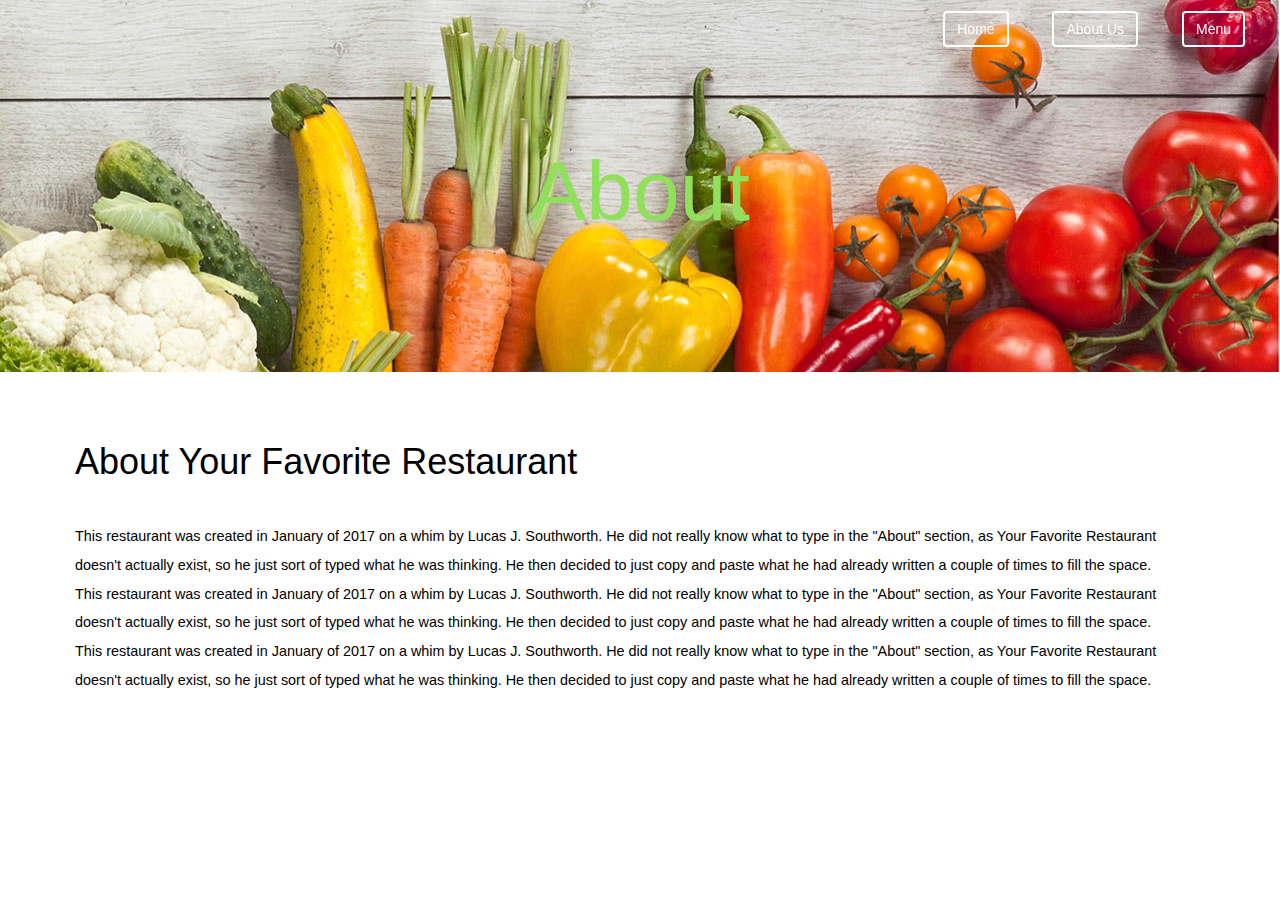
<file: about.html>
<!DOCTYPE html>
  <html>
  <head>
    <title>
      About Us
    </title>

    <link rel="stylesheet" href="https://maxcdn.bootstrapcdn.com/bootstrap/3.3.7/css/bootstrap.min.css" integrity="sha384-BVYiiSIFeK1dGmJRAkycuHAHRg32OmUcww7on3RYdg4Va+PmSTsz/K68vbdEjh4u" crossorigin="anonymous">

    <link href="css/style.css" rel="stylesheet">
  </head>
  <body>

    <div class="container-fluid nav">
      <ul>
        <li><a href="index.html"><button class="btn btn-primary-outline">Home</button></a></li>
        <li><a href="about.html"><button class="btn btn-primary-outline">About Us</button></a></li>
        <li><a href="menu.html"><button class="btn btn-primary-outline">Menu</button></a></li>
      </ul>
    </div>

    <div class="container-fluid big-image-about">
      <h1 class="bigger-header">About</h1>
    </div>

    <div class="container-fluid about-copy">
      <h1 class="header-allign">About Your Favorite Restaurant<h1>
        <div class="row">
          <div class="col-sm-12">
            <p class="about-text">This restaurant was created in January of 2017 on a whim by Lucas J. Southworth. He did not really know what to type in the "About" section, as Your Favorite Restaurant doesn't actually exist, so he just sort of typed what he was thinking. He then decided to just copy and paste what he had already written a couple of times to fill the space. This restaurant was created in January of 2017 on a whim by Lucas J. Southworth. He did not really know what to type in the "About" section, as Your Favorite Restaurant doesn't actually exist, so he just sort of typed what he was thinking. He then decided to just copy and paste what he had already written a couple of times to fill the space. This restaurant was created in January of 2017 on a whim by Lucas J. Southworth. He did not really know what to type in the "About" section, as Your Favorite Restaurant doesn't actually exist, so he just sort of typed what he was thinking. He then decided to just copy and paste what he had already written a couple of times to fill the space.</p>
          </div>
        </div>
    </div>
  </body>
  </html>
</file>
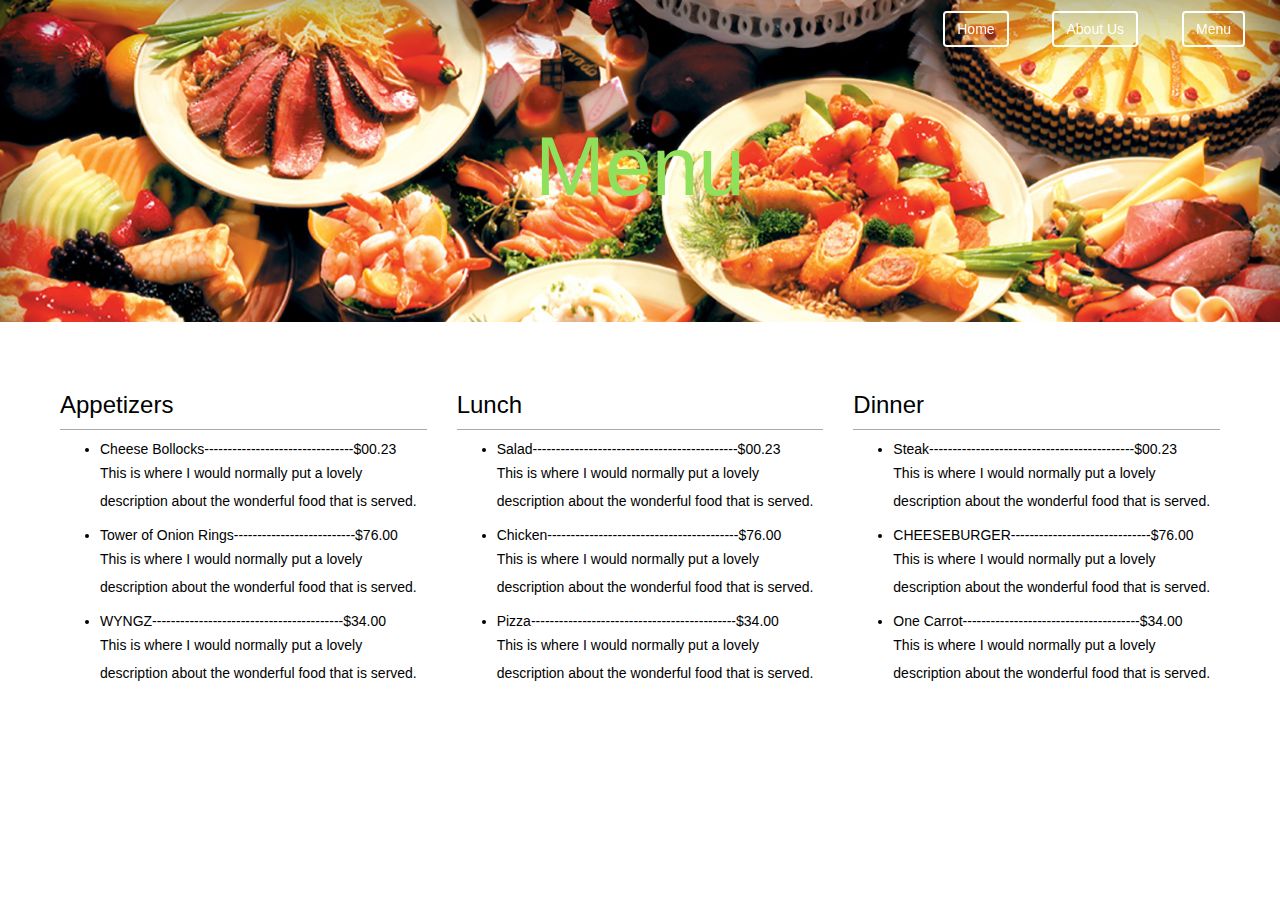
<file: menu.html>
<!DOCTYPE html>
  <html>
  <head>
    <title>
      Menu
    </title>

    <link rel="stylesheet" href="https://maxcdn.bootstrapcdn.com/bootstrap/3.3.7/css/bootstrap.min.css" integrity="sha384-BVYiiSIFeK1dGmJRAkycuHAHRg32OmUcww7on3RYdg4Va+PmSTsz/K68vbdEjh4u" crossorigin="anonymous">

    <link href="css/style.css" rel="stylesheet">
  </head>
  <body>
    <div class="container-fluid nav">
      <ul>
        <li><a href="index.html"><button class="btn btn-primary-outline">Home</button></a></li>
        <li><a href="about.html"><button class="btn btn-primary-outline">About Us</button></a></li>
        <li><a href="menu.html"><button class="btn btn-primary-outline">Menu</button></a></li>
      </ul>
    </div>

    <div class="container-fluid big-image-menu">
      <h1 class="bigger-header">Menu</h1>
    </div>

    <div class="container-fluid menu-allign">
      <div class="row">

        <div class="col-sm-4">
          <h3>Appetizers</h3>
          <hr></hr>
          <ul>
            <li>Cheese Bollocks--------------------------------$00.23</li>
            <p> This is where I would normally put a lovely description about the wonderful food that is served.</p>
            <li>Tower of Onion Rings--------------------------$76.00</li>
            <p> This is where I would normally put a lovely description about the wonderful food that is served.</p>
            <li>WYNGZ-----------------------------------------$34.00</li>
            <p> This is where I would normally put a lovely description about the wonderful food that is served.</p>
          </ul>
        </div>

        <div class="col-sm-4">
          <h3>Lunch</h3>
          <hr></hr>
          <ul>
            <li>Salad--------------------------------------------$00.23</li>
            <p> This is where I would normally put a lovely description about the wonderful food that is served.</p>
            <li>Chicken-----------------------------------------$76.00</li>
            <p> This is where I would normally put a lovely description about the wonderful food that is served.</p>
            <li>Pizza--------------------------------------------$34.00</li>
            <p> This is where I would normally put a lovely description about the wonderful food that is served.</p>
          </ul>
        </div>

        <div class="col-sm-4">
          <h3>Dinner</h3>
          <hr></hr>
          <ul>
            <li>Steak--------------------------------------------$00.23</li>
            <p> This is where I would normally put a lovely description about the wonderful food that is served.</p>
            <li>CHEESEBURGER------------------------------$76.00</li>
            <p> This is where I would normally put a lovely description about the wonderful food that is served.</p>
            <li>One Carrot--------------------------------------$34.00</li>
            <p> This is where I would normally put a lovely description about the wonderful food that is served.</p>
          </ul>
        </div>
      </body>
    </html>
</file>
<file: css/style.css>
/*div{
  border: 1px solid red;
}*/
.empty-space{
  min-height: 200px;
}

.nav{
  position: fixed;
  top: 10px;
  right: 0px;
}

.btn-primary-outline {
  background-color: transparent;
  border-color: #ccc;
  border: 2px solid;
  color: white;
}

.nav li{
  text-align: right;
  display: inline;
  padding: 20px;
  font-size: 25px;
}

.bigger-header{
  font-size: 600%;
}

.big-image{
  padding-top: 100px;
  padding-bottom: 100px;
  text-align: center;
  background-image: url(../images/fastfood.jpg)
}
.big-image h1{
  color: white;
}
.big-image p{
  color: white;
}

/*----------------------About---------------------------*/

.about-copy{
  color: black;
}
.header-allign{
  padding-top: 50px;
  padding-left: 60px;
}
.about-text{
  font-size: 14px;
  padding-top: 20px;
  padding-left: 60px;
  padding-right: 100px;
  line-height: 2;
  font-size: 40%;
}
.big-image-about{
  padding-top: 125px;
  padding-bottom: 125px;
  text-align: center;
  background-image: url(../images/vegatables.jpg)
}
.big-image-about h1{
  color: #91e05c;
}
.big-image-about p{
  color: white;
}

/*------------------------Menu-----------------------*/
.big-image-menu{
  padding-top: 100px;
  padding-bottom: 100px;
  text-align: center;
  background-image: url(../images/menu.jpg)
}
.big-image-menu h1{
  color: #91e05c;
}
.big-image-menu p{
  color: white;
}
.menu-allign {
  padding-top: 50px;
  padding-right: 60px;
  padding-left: 60px;
  color: black;
}
.menu-allign p{
  line-height: 2;
}
hr {
   display: block;
   position: relative;
   padding: 0;
   margin: 8px auto;
   height: 0;
   width: 100%;
   max-height: 0;
   font-size: 1px;
   line-height: 0;
   clear: both;
   border: none;
   border-top: 1px solid #aaaaaa;
   border-bottom: 1px solid #ffffff;
}
</file>
